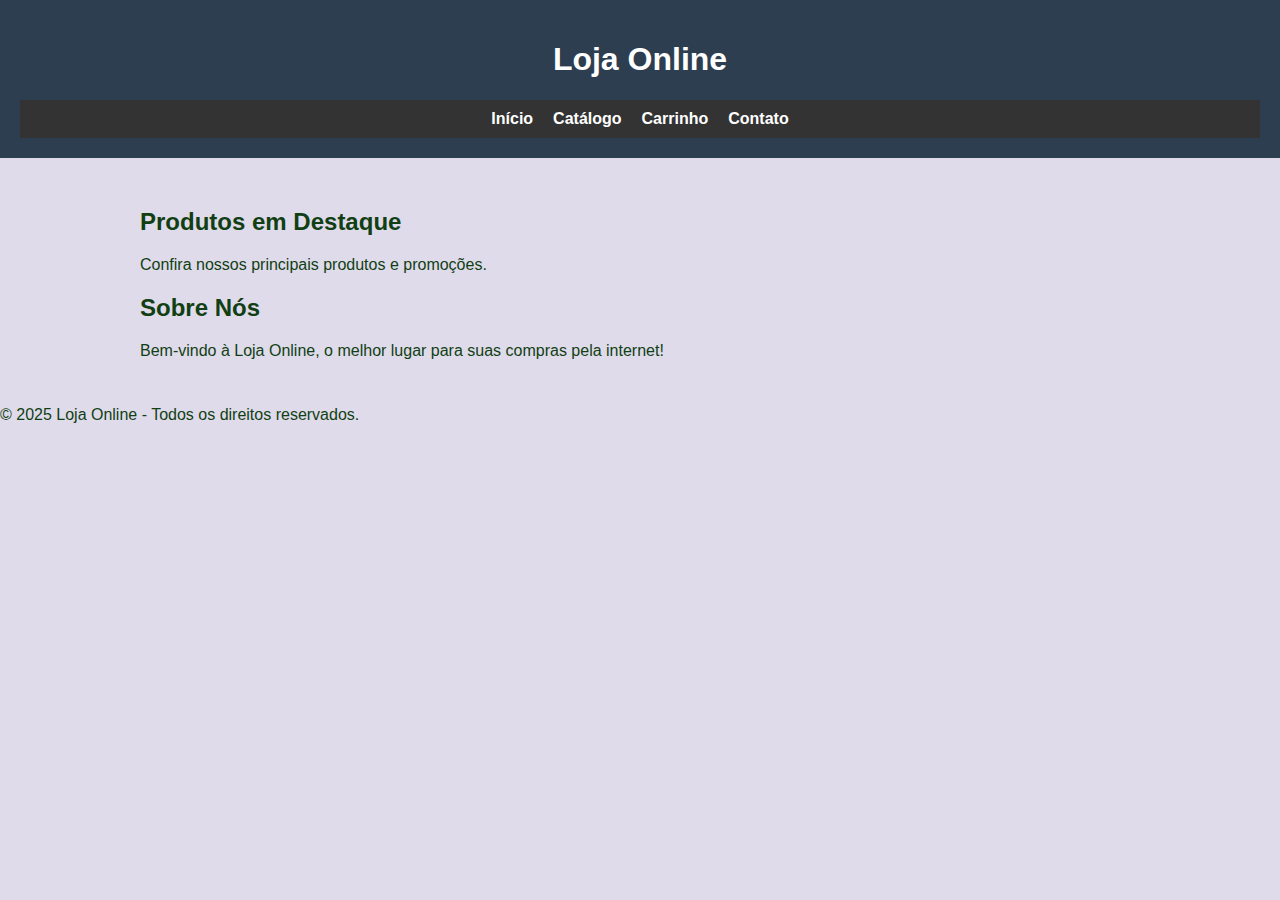
<file: index.html>
<!DOCTYPE html>
<html lang="pt-br">
<head>
  <meta charset="UTF-8">
  <meta name="viewport" content="width=device-width, initial-scale=1.0">
  <title>Loja Online - Home</title>
  <link rel="stylesheet" href="assets/css/style.css">
</head>
<body>
  <header>
    <h1>Loja Online</h1>
    <nav>
      <ul>
        <li><a href="index.html">Início</a></li>
        <li><a href="catalogo.html">Catálogo</a></li>
        <li><a href="carrinho.html">Carrinho</a></li>
        <li><a href="contato.html">Contato</a></li>
      </ul>
    </nav>
  </header>

  <main>
    <section id="destaques">
      <h2>Produtos em Destaque</h2>
      <p>Confira nossos principais produtos e promoções.</p>
    </section>

    <section id="sobre">
      <h2>Sobre Nós</h2>
      <p>Bem-vindo à Loja Online, o melhor lugar para suas compras pela internet!</p>
    </section>
  </main>

  <footer>
    <p>&copy; 2025 Loja Online - Todos os direitos reservados.</p>
  </footer>
</body>
</html>
</file>
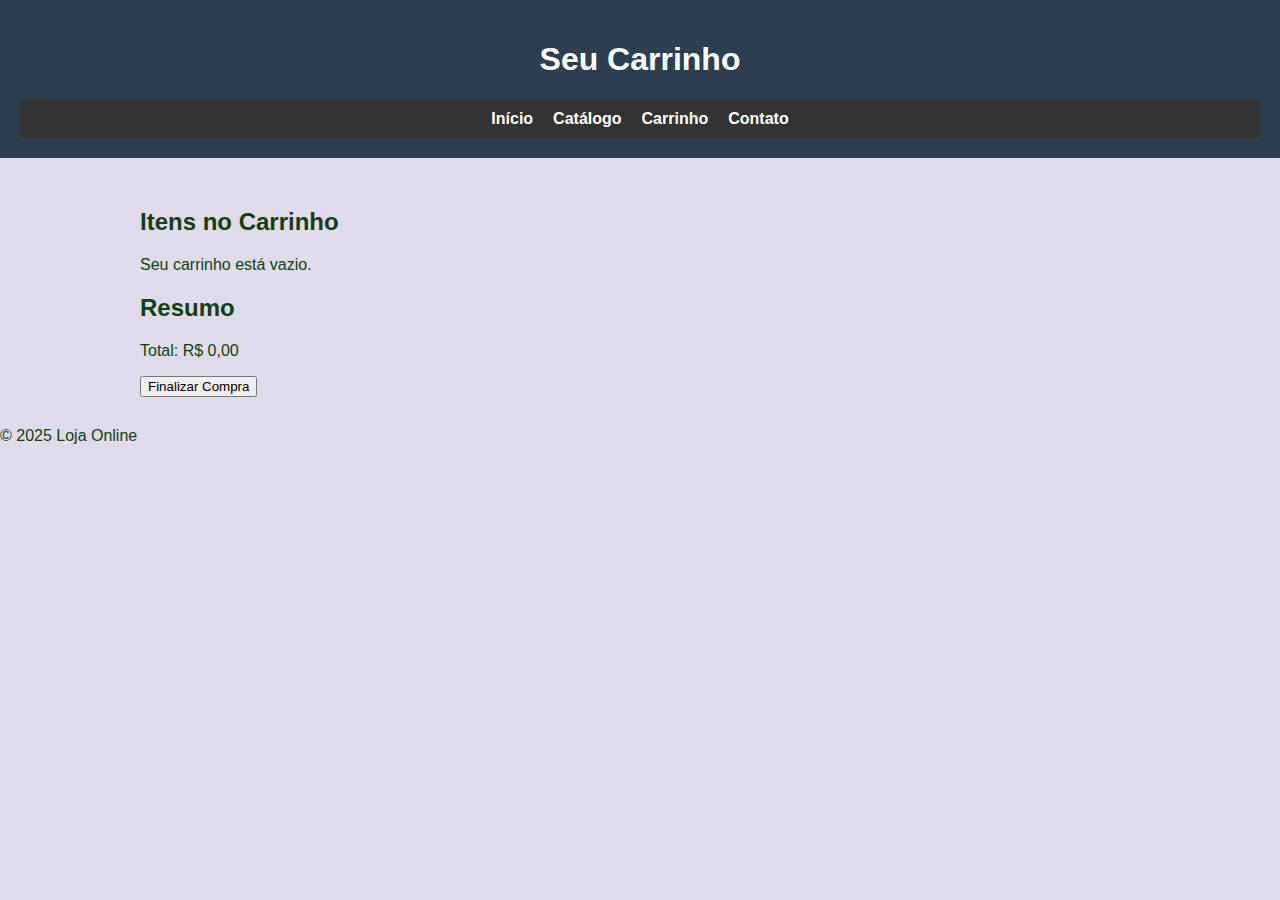
<file: carrinho.html>
<!DOCTYPE html>
<html lang="pt-br">
<head>
  <meta charset="UTF-8">
  <meta name="viewport" content="width=device-width, initial-scale=1.0">
  <title>Carrinho de Compras</title>
  <link rel="stylesheet" href="assets/css/style.css">
</head>
<body>
  <header>
    <h1>Seu Carrinho</h1>
    <nav>
      <ul>
        <li><a href="index.html">Início</a></li>
        <li><a href="catalogo.html">Catálogo</a></li>
        <li><a href="carrinho.html">Carrinho</a></li>
        <li><a href="contato.html">Contato</a></li>
      </ul>
    </nav>
  </header>

  <main>
    <section id="lista-carrinho">
      <h2>Itens no Carrinho</h2>
      <p>Seu carrinho está vazio.</p>
    </section>

    <section id="resumo">
      <h2>Resumo</h2>
      <p>Total: R$ 0,00</p>
      <button>Finalizar Compra</button>
    </section>
  </main>

  <footer>
    <p>&copy; 2025 Loja Online</p>
  </footer>
</body>
</html>
</file>
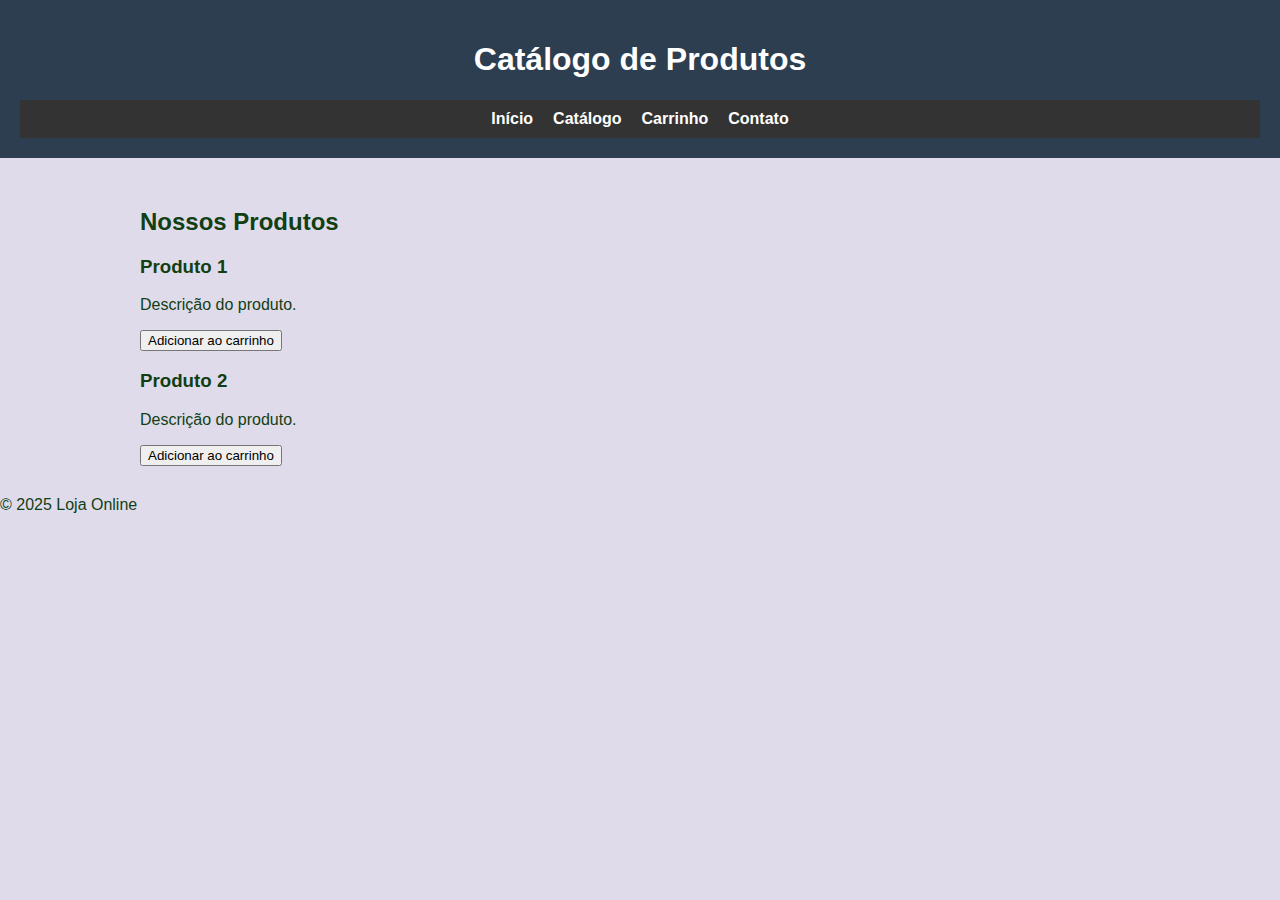
<file: catalogo.html>
<!DOCTYPE html>
<html lang="pt-br">
<head>
  <meta charset="UTF-8">
  <meta name="viewport" content="width=device-width, initial-scale=1.0">
  <title>Catálogo de Produtos</title>
  <link rel="stylesheet" href="assets/css/style.css">
</head>
<body>
  <header>
    <h1>Catálogo de Produtos</h1>
    <nav>
      <ul>
        <li><a href="index.html">Início</a></li>
        <li><a href="catalogo.html">Catálogo</a></li>
        <li><a href="carrinho.html">Carrinho</a></li>
        <li><a href="contato.html">Contato</a></li>
      </ul>
    </nav>
  </header>

  <main>
    <section id="produtos">
      <h2>Nossos Produtos</h2>
      <article class="produto">
        <h3>Produto 1</h3>
        <p>Descrição do produto.</p>
        <button>Adicionar ao carrinho</button>
      </article>

      <article class="produto">
        <h3>Produto 2</h3>
        <p>Descrição do produto.</p>
        <button>Adicionar ao carrinho</button>
      </article>
    </section>
  </main>

  <footer>
    <p>&copy; 2025 Loja Online</p>
  </footer>
</body>
</html>
</file>
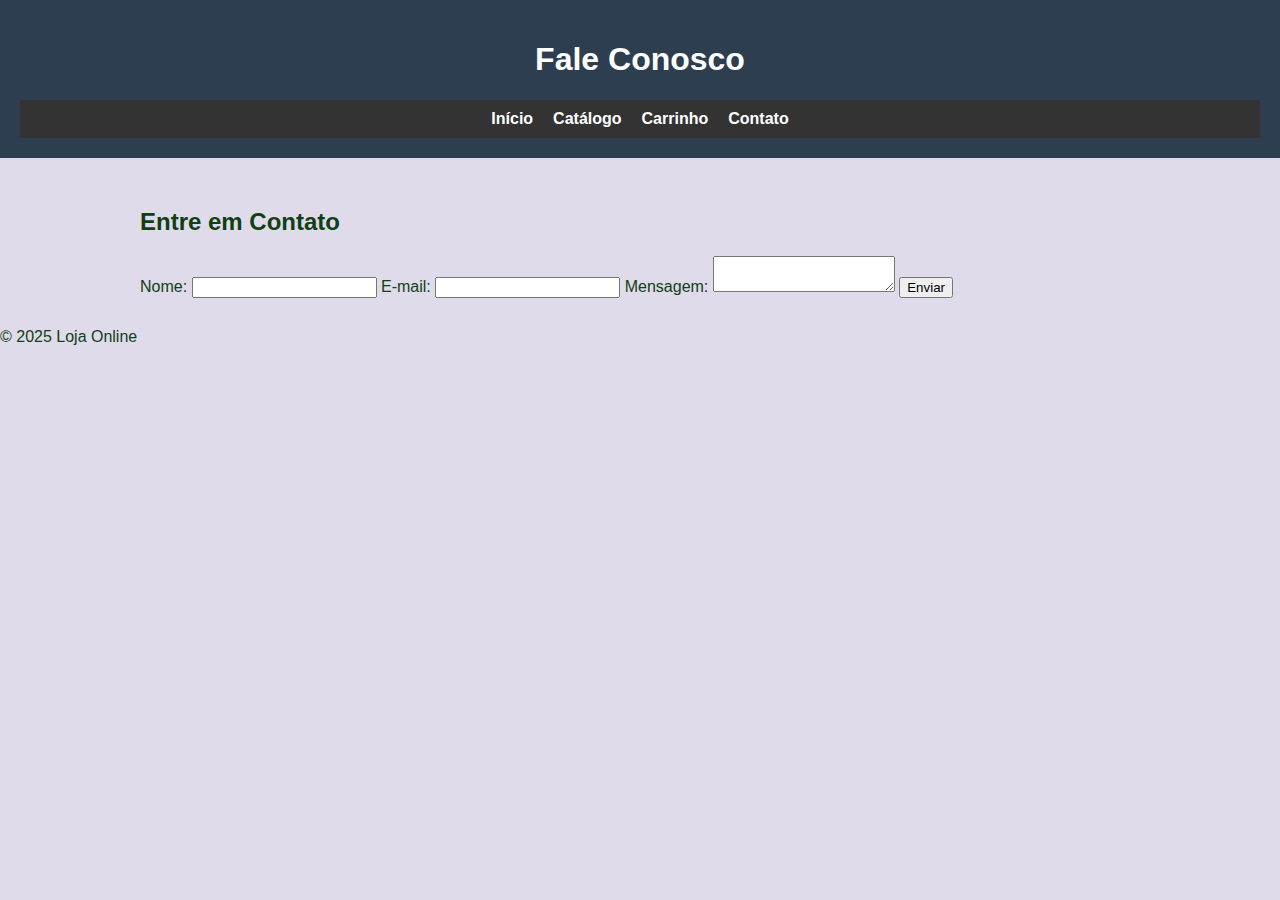
<file: contato.html>
<!DOCTYPE html>
<html lang="pt-br">
<head>
  <meta charset="UTF-8">
  <meta name="viewport" content="width=device-width, initial-scale=1.0">
  <title>Contato</title>
  <link rel="stylesheet" href="assets/css/style.css">
</head>
<body>
  <header>
    <h1>Fale Conosco</h1>
    <nav>
      <ul>
        <li><a href="index.html">Início</a></li>
        <li><a href="catalogo.html">Catálogo</a></li>
        <li><a href="carrinho.html">Carrinho</a></li>
        <li><a href="contato.html">Contato</a></li>
      </ul>
    </nav>
  </header>

  <main>
    <section id="form-contato">
      <h2>Entre em Contato</h2>
      <form action="#" method="post">
        <label for="nome">Nome:</label>
        <input type="text" id="nome" name="nome" required>

        <label for="email">E-mail:</label>
        <input type="email" id="email" name="email" required>

        <label for="mensagem">Mensagem:</label>
        <textarea id="mensagem" name="mensagem" required></textarea>

        <button type="submit">Enviar</button>
      </form>
    </section>
  </main>

  <footer>
    <p>&copy; 2025 Loja Online</p>
  </footer>
</body>
</html>
</file>
<file: assets/css/style.css>
body {
  font-family: 'Arial', sans-serif;
  background-color: #dfdbeb;
  color: #113f13;
  margin: 0;
  padding: 0;
}

/* Cabeçalho fixo e adaptável */
header {
  background-color: #2c3e50;
  color: white;
  text-align: center;
  padding: 20px;
}

/* Menu flexível */
nav ul {
  list-style: none;
  display: flex;
  justify-content: center;
  flex-wrap: wrap; /* faz o menu quebrar em várias linhas */
  background-color: #333;
  padding: 0;
  margin: 0;
}

nav li {
  margin: 10px;
}

nav a {
  color: white;
  text-decoration: none;
  font-weight: bold;
}

/* Conteúdo centralizado e fluido */
main {
  width: 90%;
  max-width: 1000px;
  margin: 20px auto;
  padding: 10px;
}

/* Responsividade para celulares */
@media (max-width: 768px) {
  header {
    padding: 15px;
  }

  nav ul {
    flex-direction: column;
    align-items: center;
  }

  nav li {
    margin: 8px 0;
  }

  main {
    width: 95%;
    padding: 5px;
  }
}
</file>
